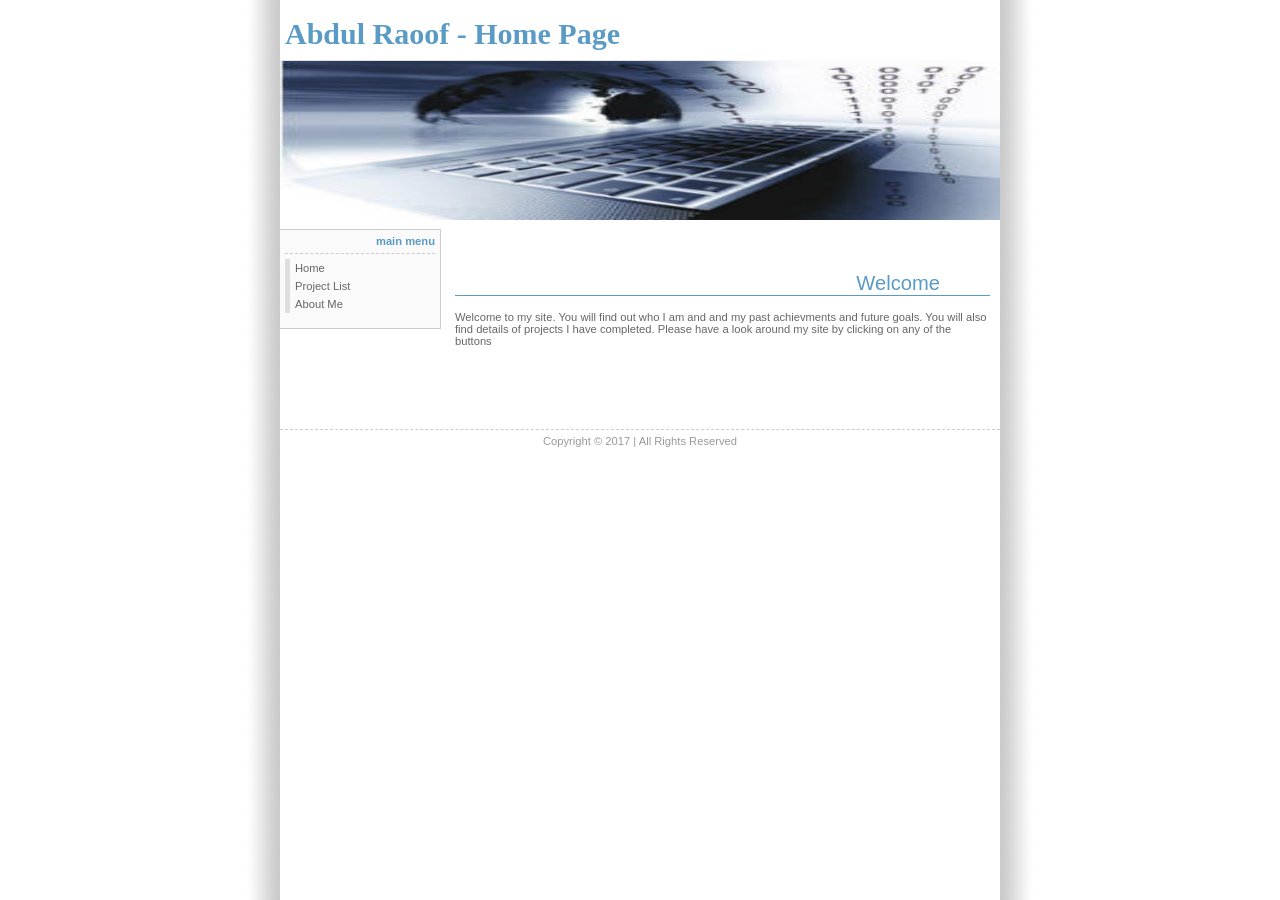
<file: index.html>
<!DOCTYPE html PUBLIC "-//W3C//DTD XHTML 1.1//EN" "http://www.w3.org/TR/xhtml11/DTD/xhtml11.dtd">
<html xmlns="http://www.w3.org/1999/xhtml">
<head>
<meta http-equiv="Content-Type" content="text/html; charset=iso-8859-1" />
<title>Abdul Raoof - About Me</title>
<link href="css.css" rel="stylesheet" type="text/css" />
</head>

<body>
<div id="main">

	
		<div id="top-nav">
		
			<b>Abdul Raoof - Home Page </b> 
	
		</div>

	
		<div id="header">
		
			<img src="images/header.jpg" alt="" width="720" height="160" />
			
		</div>
		

	
		<div id="navigation">

			
			main menu
			
			<hr />
			
			<a href="index.html" class="navigation">Home</a><a href="projectlist.html" class="navigation">Project List</a><a href="aboutme.html" class="navigation">About Me</a>
		
		
		</div>
		
<br><br>

		<div id="content">
		
			<h1>Welcome</h1>
			
			
    <p>  Welcome to my site. You will find out who I am and and my past achievments and future goals.
         You will also find details of projects I have completed. Please have a look around my site by clicking on any of the buttons </p>
			



		</div>
	

	
		<div id="footer">

			<hr />

	Copyright � 2017 | All Rights Reserved

		</div>


	
</div>

</body>

</html>
</file>
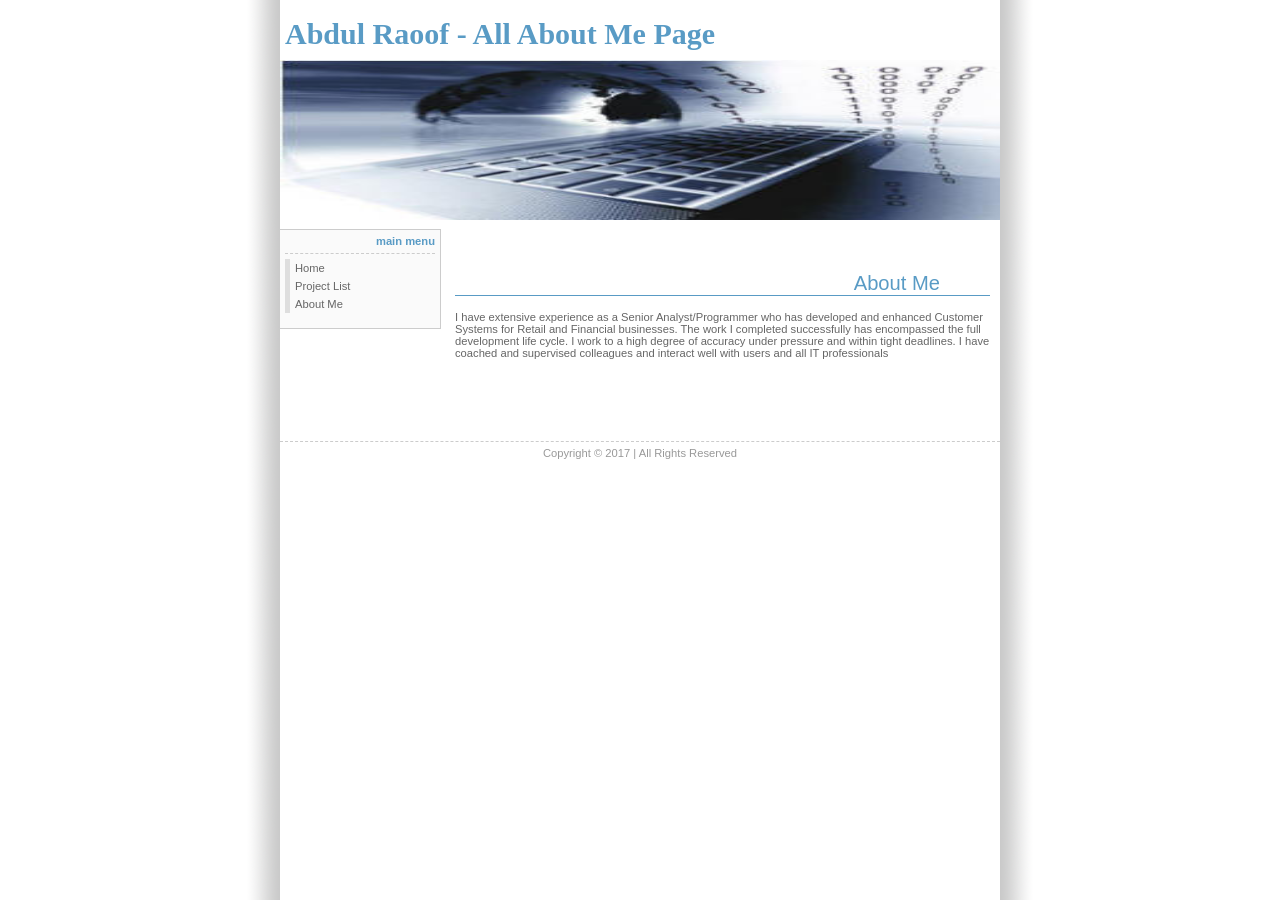
<file: AboutMe.html>
<!DOCTYPE html PUBLIC "-//W3C//DTD XHTML 1.1//EN" "http://www.w3.org/TR/xhtml11/DTD/xhtml11.dtd">
<html xmlns="http://www.w3.org/1999/xhtml">
<head>
<meta http-equiv="Content-Type" content="text/html; charset=iso-8859-1" />
<title>Abdul Raoof - About Me</title>
<link href="css.css" rel="stylesheet" type="text/css" />
</head>

<body>
<div id="main">

	
		<div id="top-nav">
		
			<b>Abdul Raoof - All About Me Page </b> 
	
		</div>

	
		<div id="header">
		
			<img src="images/header.jpg" alt="" width="720" height="160" />
			
		</div>
		

	
		<div id="navigation">

			
			main menu
			
			<hr />
			
			<a href="index.html" class="navigation">Home</a><a href="projectlist.html" class="navigation">Project List</a><a href="aboutme.html" class="navigation">About Me</a>
	
	
		</div>
		
<br><br>

		<div id="content">
		
			<h1>About Me</h1>
			
			
    <p>  I have extensive experience as a Senior Analyst/Programmer who has developed and enhanced Customer Systems for Retail and Financial businesses. The work I completed successfully has encompassed the full development life cycle. I work to a high degree of accuracy under pressure and within tight deadlines. I have coached and supervised colleagues and interact well with users and all IT professionals </p>
			



		</div>
	

	
		<div id="footer">

			<hr />

	Copyright � 2017 | All Rights Reserved

		</div>


	
</div>

</body>

</html>
</file>
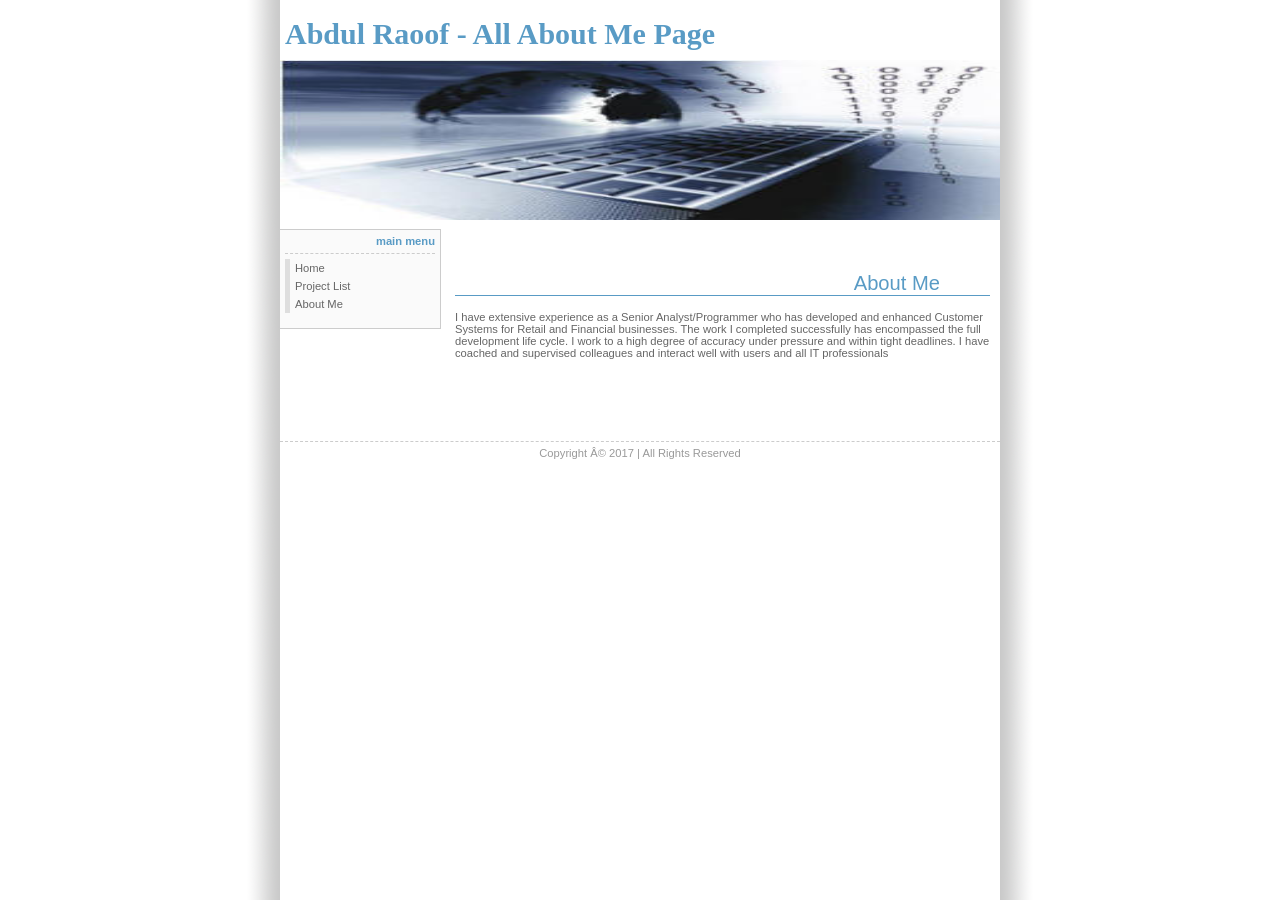
<file: aboutme.html>
<!DOCTYPE html PUBLIC "-//W3C//DTD XHTML 1.1//EN" "http://www.w3.org/TR/xhtml11/DTD/xhtml11.dtd">
<html xmlns="http://www.w3.org/1999/xhtml">
<head>
<meta http-equiv="Content-Type" content="text/html; charset=iso-8859-1" />
<title>Abdul Raoof - About Me</title>
<link href="css.css" rel="stylesheet" type="text/css" />
</head>

<body>
<div id="main">

	
		<div id="top-nav">
		
			<b>Abdul Raoof - All About Me Page </b> 
	
		</div>

	
		<div id="header">
		
			<img src="images/header.jpg" alt="" width="720" height="160" />
			
		</div>
		

	
		<div id="navigation">

			
			main menu
			
			<hr />
			
			<a href="index.html" class="navigation">Home</a><a href="projectlist.html" class="navigation">Project List</a><a href="aboutme.html" class="navigation">About Me</a>
	
	
		</div>
		
<br><br>

		<div id="content">
		
			<h1>About Me</h1>
			
			
    <p>  I have extensive experience as a Senior Analyst/Programmer who has developed and enhanced Customer Systems for Retail and Financial businesses. The work I completed successfully has encompassed the full development life cycle. I work to a high degree of accuracy under pressure and within tight deadlines. I have coached and supervised colleagues and interact well with users and all IT professionals </p>
			



		</div>
	

	
		<div id="footer">

			<hr />

	Copyright © 2017 | All Rights Reserved

		</div>


	
</div>

</body>

</html>
</file>
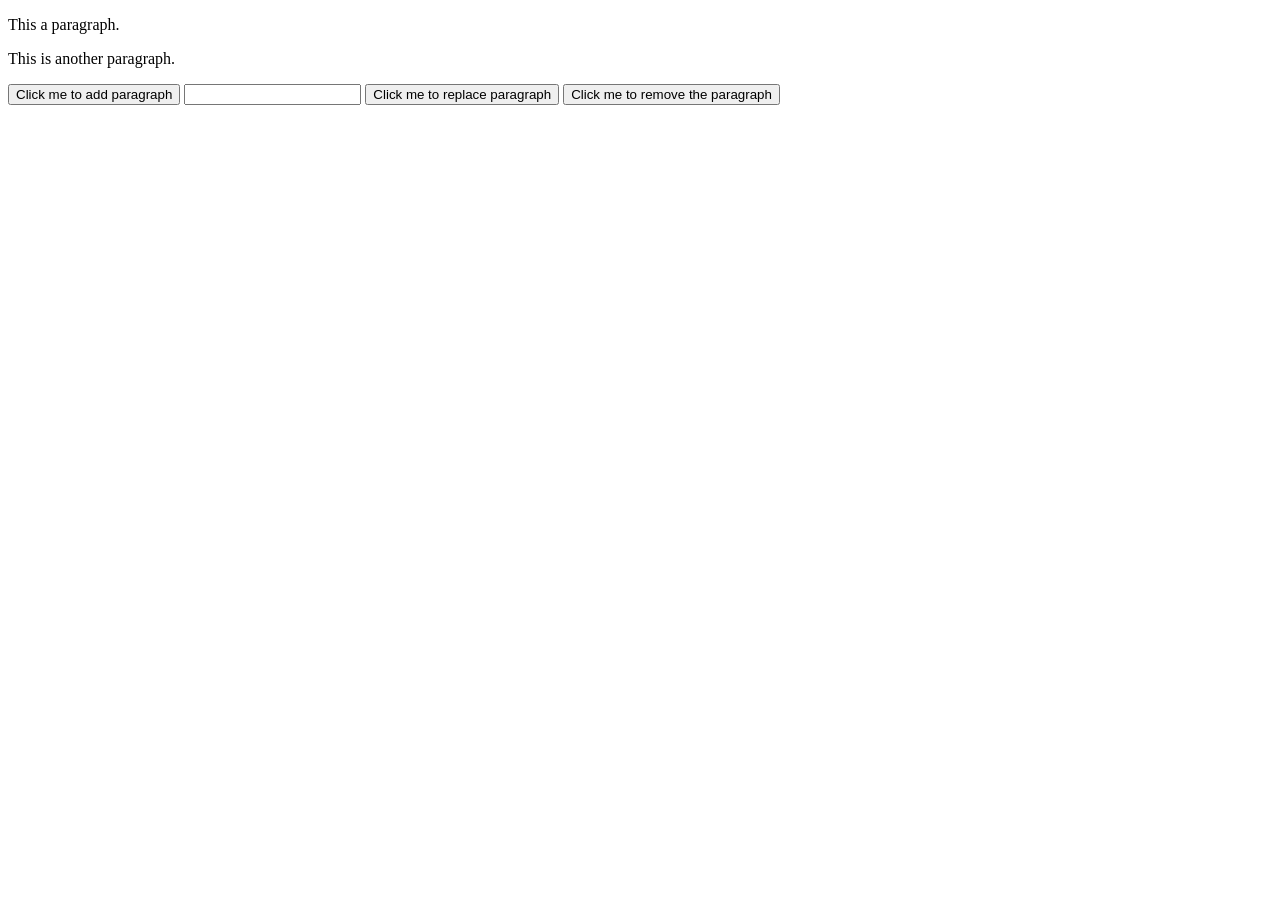
<file: domparagraph.html>
<!DOCTYPE html >
<html>

<head>
    <title>JavaScript Exercises</title>

    <script>
        function addPara() {
            var para = document.createElement("p");
            para.setAttribute("id", "p3");


            var node = document.createTextNode("This is new.");

            para.appendChild(node);

            var element = document.getElementById("div1");

            element.appendChild(para);

        }

        function replacePara() {
            var intext;

            intext = document.getElementById("intext").value;

            var para = document.createElement("p");
            para.setAttribute("id", "p3");
            var node = document.createTextNode(intext);
            para.appendChild(node);


            var parent = document.getElementById("div1");
            var child = document.getElementById("p3");
            parent.replaceChild(para, child);

        }

        function deletePara() {


            var parent = document.getElementById("div1");
            var child = document.getElementById("p3");
            parent.removeChild(child);

        }
    </script>

</head>

<body>

    <div id="div1">

        <p id="p1">This a paragraph.</p>
        <p id="p2">This is another paragraph.</p>

        <button onclick="addPara()">Click me to add paragraph</button>

        <input type="text" id="intext">

        <button onclick="replacePara()">Click me to replace paragraph</button>

        <button onclick="deletePara()">Click me to remove the paragraph</button>


        <script>

        </script>
    </div>
</body>

</html>
</file>
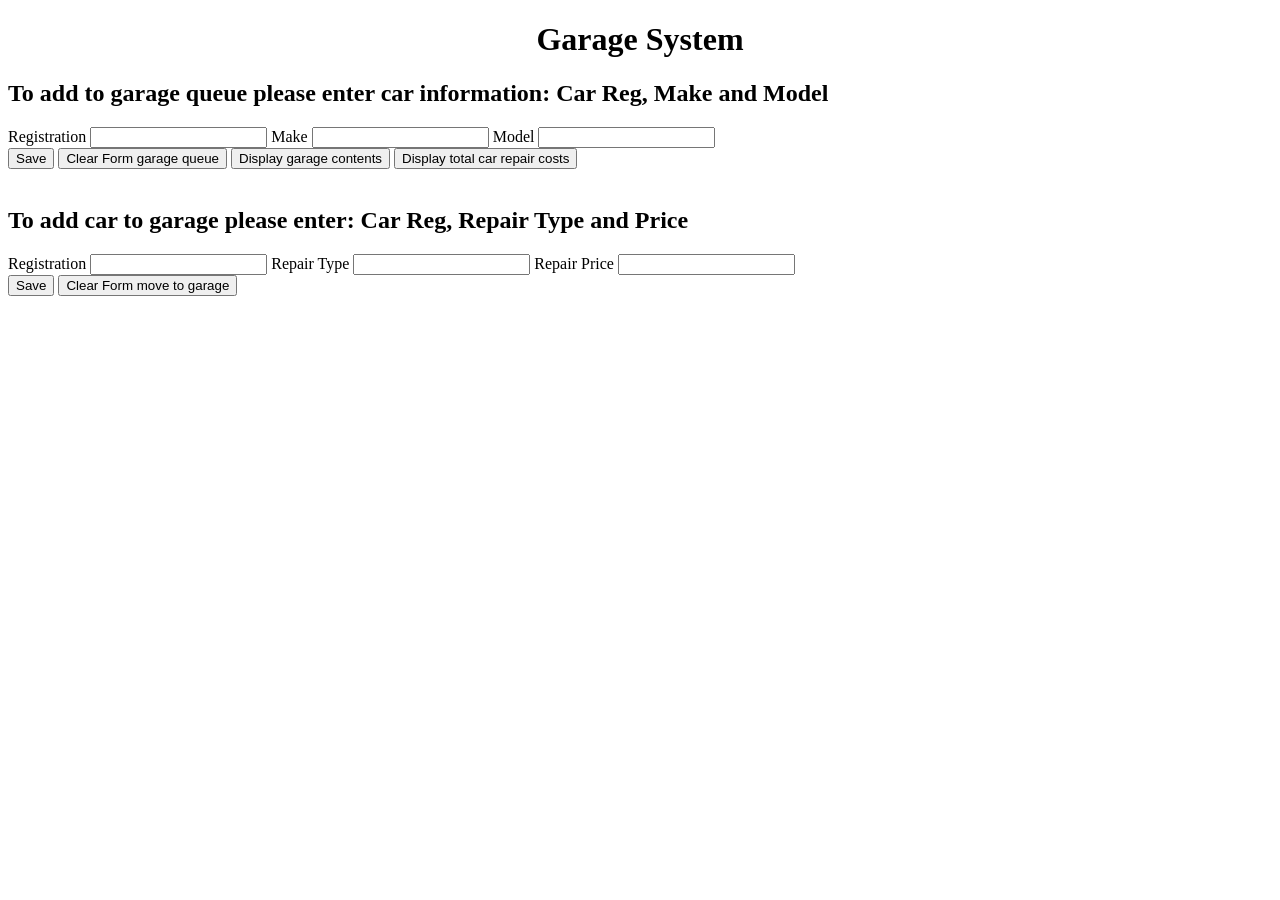
<file: garage.html>
<!DOCTYPE html>
<html>

<!-- <style>
    .text-label {
        color: #cdcdcd;
        font-weight: bold;
    }
</style> -->


<head>
    <meta charset=utf-8 />
    <title>Car Garage System</title>

</head>

<body>

    <h1 align='center'>Garage System</h1>
    <form name="inputcar">
        <h2>To add to garage queue please enter car information: Car Reg, Make and Model</h2>
        <label for="carreg">Registration</label>
        <input id="carreg" type="text" title="car reg">
        <label for="make">Make</label>
        <input id="make" type="text" />
        <label for="model">Model</label>
        <input id="model" type="text" />
        </br>
        <input type="button" value="Save" onclick="insertCarsQueue()">
        <input type="button" value="Clear Form garage queue" onclick="clear1()">
        <input type="button" value="Display garage contents" onclick="displayGarageContents()">
        <input type="button" value="Display total car repair costs" onclick="displayRepairCosts()">
        </br>
        </br>
    </form>


    <form name="addtogarage">
        <h2>To add car to garage please enter: Car Reg, Repair Type and Price</h2>
        <label for="searchcarreg">Registration</label>
        <input id="searchcarreg" type="text" />
        <label for="repairtype">Repair Type</label>
        <input id="repairtype" type="text" />
        <label for="repairprice">Repair Price</label>
        <input id="repairprice" type="number" />
        </br>
        <input type="button" value="Save" onclick="searchAndAdd()">
        <input type="button" value="Clear Form move to garage" onclick="clear2()">
        </br>
    </form>
    <div id="div1"></div>

</body>


<script use strict>
    //Array for cars waiting to go into the garage
    var carGarageQueue = [];


    // Array for cars in garage
    var carInGarage = [];


    function insertCarsQueue() {

        var carRegInput = document.getElementById("carreg");
        var makeInput = document.getElementById("make");
        var modelInput = document.getElementById("model");


        let car = {
            carReg: carRegInput.value,
            make: makeInput.value,
            model: model.value,
        }

        carGarageQueue.push(car);

        console.log(carGarageQueue);

        // carGarageQueue.forEach(function(element) {
        //     console.log(element)

        // }, this);

        clear1();
    }


    function displayRepairCosts() {
        let dispCar2 = "";
        var totalRepairCosts = 0;
        for (let k = 0; k < carInGarage.length; k++) {
            totalRepairCosts = totalRepairCosts + parseFloat(carInGarage[k].garageRepairPrice);
        }

        dispCar2 = ("Total repair costs: " + totalRepairCosts);
        document.getElementById('div1').innerHTML = dispCar2;
    }



    function searchAndAdd() {

        var inSearchCarReg = document.getElementById("searchcarreg");
        var inRepairType = document.getElementById("repairtype");
        var inRepairPrice = document.getElementById("repairprice");

        for (let i = 0; i < carGarageQueue.length; i++) {


            if (inSearchCarReg.value === carGarageQueue[i].carReg) {

                let carGarage = {
                    garageCarReg: carGarageQueue[i].carReg,
                    garageMake: carGarageQueue[i].make,
                    garageModel: carGarageQueue[i].model,
                    garageRepairType: inRepairType.value,
                    garageRepairPrice: inRepairPrice.value
                }

                // Add car into garage array
                carInGarage.push(carGarage);

                console.log(carInGarage);

                // Remove car from garage queue array
                carGarageQueue.splice(i, 1);
                console.log(carGarageQueue);

                clear2();
                return;
            }
        }
    }

    function clear1() {
        document.forms.inputcar.reset();

    }

    function clear2() {
        document.forms.addtogarage.reset();

    }

    function displayGarageContents() {
        let dispCar = "";

        var myArticle = document.createElement('article');
        var myH2 = document.createElement('h2');
        var myList = document.createElement('ul');
        myH2.textContent = 'Cars in Garage';

        for (let j = 0; j < carInGarage.length; j++) {
            var listItem = document.createElement('li');

            dispCar = (" Car Reg: " + carInGarage[j].garageCarReg + " Make: " + carInGarage[j].garageMake +
                " Model: " + carInGarage[j].garageModel + " Repair Type: " + carInGarage[j].garageRepairType +
                " Repair Price: " + carInGarage[j].garageRepairPrice);
            listItem.textContent = dispCar;
            myList.appendChild(listItem);

        }

        myArticle.appendChild(myH2);

        myArticle.appendChild(myList);

        div1.appendChild(myArticle);

        console.log(carInGarage);
    }
</script>
</body>

</html>
</file>
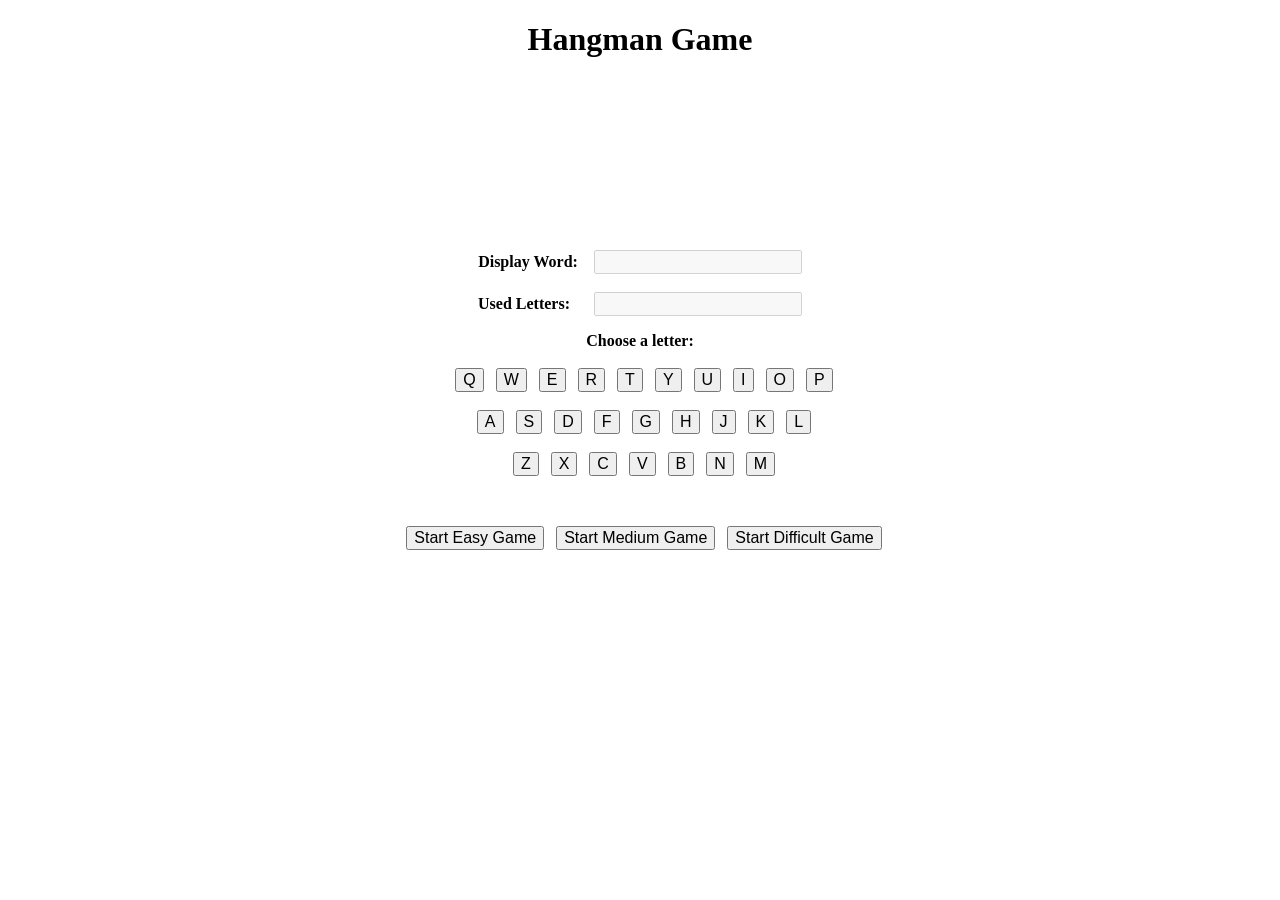
<file: hangman.html>
<!DOCTYPE html>
<html>

<head>

    <script type="text/javascript">
        var wordList = [];
        var easyWord = [];
        let easyCount = 0;
        var mediumWord = [];
        let mediumCount = 0;
        var difficultWord = [];
        let difficultCount = 0;
        var words = [];
        var lengthWord = 0;

        let url = "https://raw.githubusercontent.com/dwyl/english-words/master/words_alpha.txt";

        // Create request

        let xhr = new XMLHttpRequest();

        // Setup on complete method

        xhr.onreadystatechange = function() {

            if (this.readyState == 4 && this.status == 200) {

                wordList = this.responseText.split("\n");

                console.log(wordList);
                console.log(wordList.length);

                createArrays();

            }
        };

        xhr.open("GET", url, true);
        xhr.send();


        function createArrays() {


            for (let m = 0; m < wordList.length; m++) {
                wordLength = wordList[m].length;


                if (wordLength < 5) {
                    easyWord[easyCount] = wordList[m];
                    easyCount++;
                } else if (wordLength < 10) {
                    mediumWord[mediumCount] = wordList[m];
                    mediumCount++;
                } else {
                    difficultWord[difficultCount] = wordList[m];
                    difficultCount++;
                }
            }

        }


        function easy() {

            console.log(easyCount);
            words.length = 0;
            for (let v = 0; v < easyCount; v++) {
                words[v] = easyWord[v];
            }
            console.log(words.length);
            reset();

        }


        function medium() {
            console.log(mediumWord.length);
            words.length = 0;

            for (let w = 0; w < mediumCount; w++) {
                words[w] = mediumWord[w];
            }
            console.log(words.length);
            reset();

        }

        function difficult() {
            console.log(difficultWord.length);
            words.length = 0;

            for (let y = 0; y < difficultCount; y++) {
                words[y] = difficultWord[y];
            }
            console.log(words.length);
            reset();

        }


        var can_play = true;
        var to_guess = "";
        var display_word = "";
        var used_letters = "";
        var wrong_guesses = 0; 
        function selectLetter(l) {
            if (can_play == false) {
                return;
            } 
            if (used_letters.indexOf(l) != -1) {
                return;
            } 
            used_letters += l;
            document.game.usedLetters.value = used_letters; 
            if (to_guess.indexOf(l) != -1) {
                // correct letter guess
                pos = 0;
                temp_mask = display_word; 
                while (to_guess.indexOf(l, pos) != -1) {
                    pos = to_guess.indexOf(l, pos);
                    end = pos + 1; 
                    start_text = temp_mask.substring(0, pos);
                    end_text = temp_mask.substring(end, temp_mask.length); 
                    temp_mask = start_text + l + end_text;
                    pos = end;
                } 
                display_word = temp_mask;
                document.game.displayWord.value = display_word; 
                if (display_word.indexOf("*") == -1) {
                    // won
                    alert("Excellent, you have won!");
                    can_play = false;
                }
            } else {
                // incorrect letter guess
                wrong_guesses += 1;
                eval("document.hm.src=\"hm" + wrong_guesses + ".gif\""); 
                if (wrong_guesses == 10) {
                    // lost
                    alert("Sorry, you have lost!");
                    can_play = false;
                }
            }
        } 
        function reset() {
            selectWord();
            document.game.usedLetters.value = "";
            used_letters = "";
            wrong_guesses = 0;
            document.hm.src = "hmstart.gif";
        } 
        function selectWord() {
            can_play = true;
            random_number = Math.round(Math.random() * (words.length - 1));
            to_guess = words[random_number];

            console.log(to_guess);

            masked_word = createMask(to_guess);
            document.game.displayWord.value = masked_word;
            display_word = masked_word;
        } 
        function createMask(m) {
            mask = "";
            word_length = m.length; 
            for (i = 0; i < (word_length - 1); i++) {
                mask += "*";
            }
            return mask;
        }
    </script>


</head>

<body>

    <center>
        <h1>Hangman Game</h1>

        <p>
            <img src="hmstart.gif" height="150" width="80" name="hm">
        </p>

        <form name="game">
            <p style="font-weight:bold; font-size:16px;">
                Display Word: &nbsp;&nbsp;&nbsp;<input type="text" style="cursor:no-drop; width:200px; font-size:16px;" name="displayWord" disabled />
                <br />
                <br /> Used Letters: &nbsp;&nbsp;&nbsp;&nbsp;&nbsp;<input type="text" style="cursor:no-drop; width:200px; font-size:16px;" name="usedLetters" disabled />
            </p>
        </form>

        <p style="font-weight:bold; font-size:16px;">

            <label>Choose a letter:</label>
            <br />
            <br />
            <a href="javascript:selectLetter('q');"><input type="button" style="cursor:pointer; margin-left: 8px; font-size:16px;" value="Q"></a>
            <a href="javascript:selectLetter('w');"><input type="button" style="cursor:pointer; margin-left: 8px; font-size:16px;" value="W"></a>
            <a href="javascript:selectLetter('e');"><input type="button" style="cursor:pointer; margin-left: 8px; font-size:16px;" value="E"></a>
            <a href="javascript:selectLetter('r');"><input type="button" style="cursor:pointer; margin-left: 8px; font-size:16px;" value="R"></a>
            <a href="javascript:selectLetter('t');"><input type="button" style="cursor:pointer; margin-left: 8px; font-size:16px;" value="T"></a>
            <a href="javascript:selectLetter('y');"><input type="button" style="cursor:pointer; margin-left: 8px; font-size:16px;" value="Y"></a>
            <a href="javascript:selectLetter('u');"><input type="button" style="cursor:pointer; margin-left: 8px; font-size:16px;" value="U"></a>
            <a href="javascript:selectLetter('i');"><input type="button" style="cursor:pointer; margin-left: 8px; font-size:16px;" value="I"></a>
            <a href="javascript:selectLetter('o');"><input type="button" style="cursor:pointer; margin-left: 8px; font-size:16px;" value="O"></a>
            <a href="javascript:selectLetter('p');"><input type="button" style="cursor:pointer; margin-left: 8px; font-size:16px;" value="P"></a>
            <br />
            <br />
            <a href="javascript:selectLetter('a');"><input type="button" style="cursor:pointer; margin-left: 8px; font-size:16px;" value="A"></a>
            <a href="javascript:selectLetter('s');"><input type="button" style="cursor:pointer; margin-left: 8px; font-size:16px;" value="S"></a>
            <a href="javascript:selectLetter('d');"><input type="button" style="cursor:pointer; margin-left: 8px; font-size:16px;" value="D"></a>
            <a href="javascript:selectLetter('f');"><input type="button" style="cursor:pointer; margin-left: 8px; font-size:16px;" value="F"></a>
            <a href="javascript:selectLetter('g');"><input type="button" style="cursor:pointer; margin-left: 8px; font-size:16px;" value="G"></a>
            <a href="javascript:selectLetter('h');"><input type="button" style="cursor:pointer; margin-left: 8px; font-size:16px;" value="H"></a>
            <a href="javascript:selectLetter('j');"><input type="button" style="cursor:pointer; margin-left: 8px; font-size:16px;" value="J"></a>
            <a href="javascript:selectLetter('k');"><input type="button" style="cursor:pointer; margin-left: 8px; font-size:16px;" value="K"></a>
            <a href="javascript:selectLetter('l');"><input type="button" style="cursor:pointer; margin-left: 8px; font-size:16px;" value="L"></a>
            <br />
            <br />
            <a href="javascript:selectLetter('z');"><input type="button" style="cursor:pointer; margin-left: 8px; font-size:16px;" value="Z"></a>
            <a href="javascript:selectLetter('x');"><input type="button" style="cursor:pointer; margin-left: 8px; font-size:16px;" value="X"></a>
            <a href="javascript:selectLetter('c');"><input type="button" style="cursor:pointer; margin-left: 8px; font-size:16px;" value="C"></a>
            <a href="javascript:selectLetter('v');"><input type="button" style="cursor:pointer; margin-left: 8px; font-size:16px;" value="V"></a>
            <a href="javascript:selectLetter('b');"><input type="button" style="cursor:pointer; margin-left: 8px; font-size:16px;" value="B"></a>
            <a href="javascript:selectLetter('n');"><input type="button" style="cursor:pointer; margin-left: 8px; font-size:16px;" value="N"></a>
            <a href="javascript:selectLetter('m');"><input type="button" style="cursor:pointer; margin-left: 8px; font-size:16px;" value="M"></a>

        </p>

        <br />
        <p>
            <a href="javascript:easy()"><input type="button" style="cursor:pointer; margin-left: 8px; font-size:16px;" value="Start Easy Game"></a>
            <a href="javascript:medium()"><input type="button" style="cursor:pointer; margin-left: 8px; font-size:16px;" value="Start Medium Game"></a>
            <a href="javascript:difficult()"><input type="button" style="cursor:pointer; margin-left: 8px; font-size:16px;" value="Start Difficult Game"></a>
        </p>
    </center>

</body>

</body>

</html>
</file>
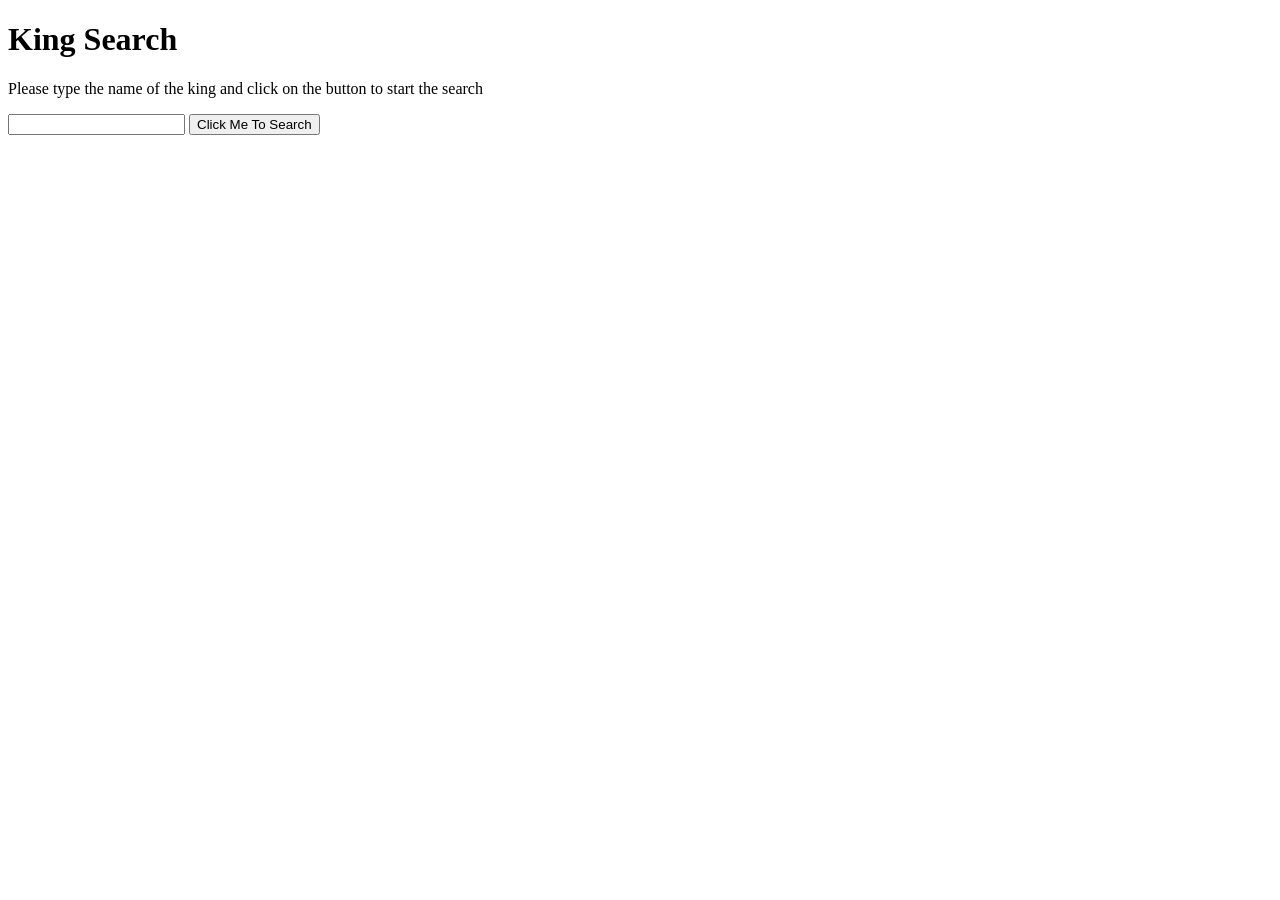
<file: json2.html>
<!DOCTYPE html>
<html>

<head>
    <meta charset="utf-8">

    <title>King Search</title>

</head>

<body>

    <header>

    </header>

    <section>

        <input type="text" id="intext">

        <button type="button" onclick="save()">Click Me To Search</button>

    </section>

    <script>
        var header = document.querySelector('header');
        var section = document.querySelector('section');

        var myH1 = document.createElement('h1');
        myH1.textContent = "King Search";
        header.appendChild(myH1);

        var myPara1 = document.createElement('p');
        myPara1.textContent = "Please type the name of the king and click on the button to start the search";
        header.appendChild(myPara1);

        var searchkingtext;


        function save() {
            searchkingtext = document.getElementById("intext").value;
            searchkings(searchkingtext);
        }


        function searchkings(searchkingtext) {
            var requestURL = "https://raw.githubusercontent.com/ewomackQA/JSONDataRepo/master/kings.json";
            var request = new XMLHttpRequest();
            request.open('GET', requestURL);
            request.responseType = 'json';
            request.send();
            var kingfound = "No";
            request.onload = function() {
                var kings = request.response;

                for (var i = 0; i < kings.length; i++) {

                    if (kings[i].nm == searchkingtext) {
                        document.write("Found King:   " + kings[i].nm);
                        document.write(" City: " + kings[i].cty);
                        document.write(" House: " + kings[i].hse);
                        document.write(" Years King: " + kings[i].yrs);
                        kingfound = "Yes";
                    }
                }
            }
            if (kingfound == "No") {
                document.write("King not found:  " + searchkingtext);
            }

        }
    </script>
</body>

</html>
</file>
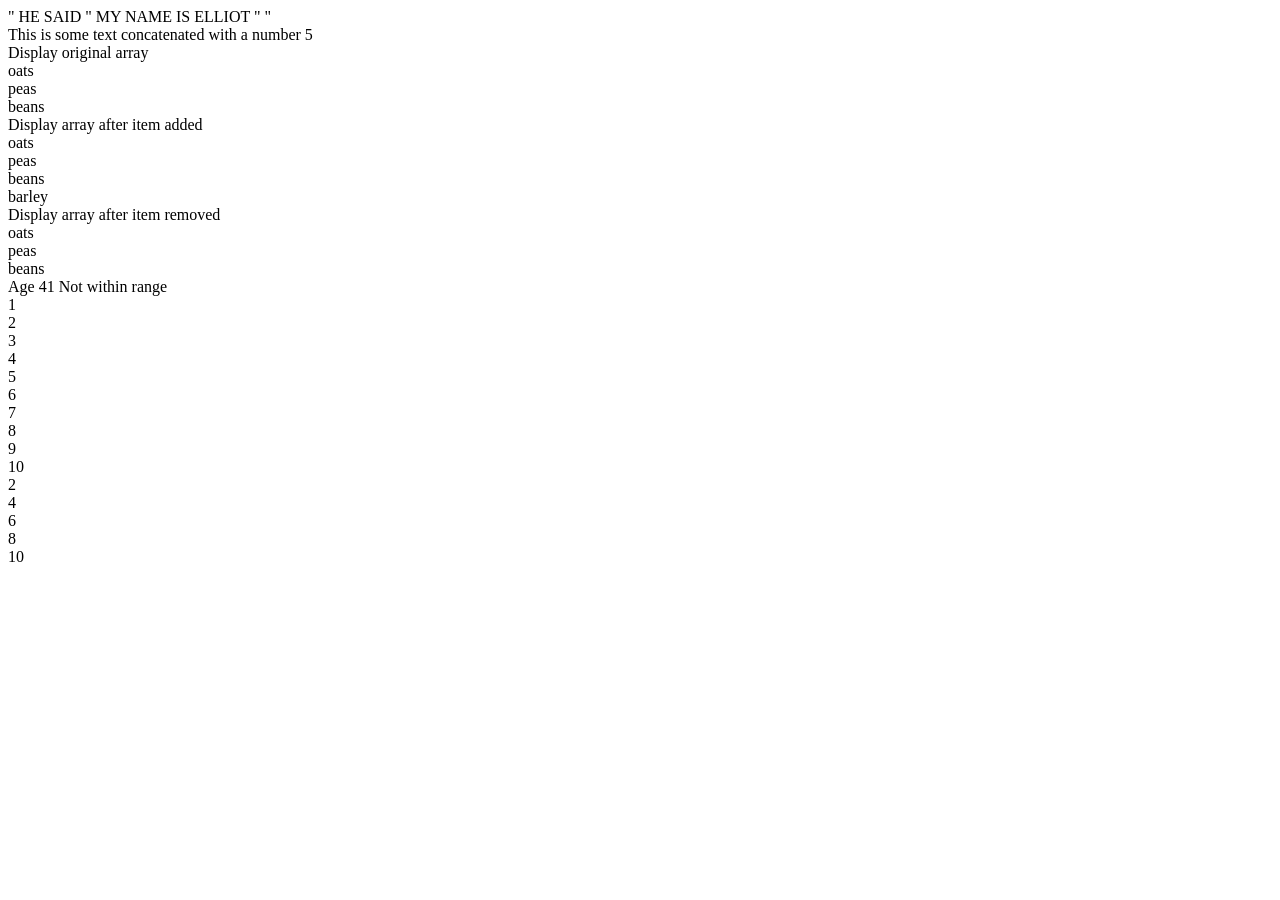
<file: Level1Basic.html>
<!DOCTYPE html PUBLIC "-//W3C//DTD XHTML 1.1//EN" "http://www.w3.org/TR/xhtml11/DTD/xhtml11.dtd">
<html xmlns="http://www.w3.org/1999/xhtml">
<head>
<meta http-equiv="Content-Type" content="text/html; charset=iso-8859-1" />
<title>JavaScript Exercises</title>

		<script>
		
		var name = "\" He Said \" My name is Elliot \" \"";

		// document.write(price1);

		// window.alert(price1);
		// console.log(price1);

		var age2 = 0;

		var name2 = name.toUpperCase();

		document.write(name2 + '<br>');


		var number1 = 5;
		var string1 = "This is some text concatenated with a number ";

		var concatvars = string1 + number1;

		document.write(concatvars + '<br>');


		//adding into an array
		var myList = ["oats","peas","beans"];
		

		document.write("Display original array" + '<br>');

		for(var i = 0; i < myList.length; i++)
		{
		document.write(myList[i] + '<br>');
		}


		myList[myList.length] = "barley";


		document.write("Display array after item added" + '<br>');


		for(var i = 0; i < myList.length; i++)
		{
		document.write(myList[i] + '<br>');
		}


		myList.splice(3,1);


		document.write("Display array after item removed" + '<br>');

		for(var i = 0; i < myList.length; i++)
		{
		document.write(myList[i] + '<br>');
		}


		var myObject = {name:'Jack',age:41,occupation:'GP'};



		var age2 = myObject.age;


		function checkAge(age2) {
			if (age2 >= 20 && age2 <= 40) {
				document.write("Age ",age2," Within range" + '<br');
			}
			else {
				document.write("Age ",age2," Not within range" + '<br>');
			} 

		};


		checkAge(age2);


		for(var i = 1; i < 11; i++) {
		document.write(i + '<br>');
		};

        var modcheck = 0;

		for(var i = 1; i < 11; i++)	{
         modcheck = i % 2;
         if (modcheck === 0) {
            document.write(i + '<br>');  
         }
            
		
		};



		</script>



</head>

<body>
<div id="main">



		<br />



</body>

</html>
</file>
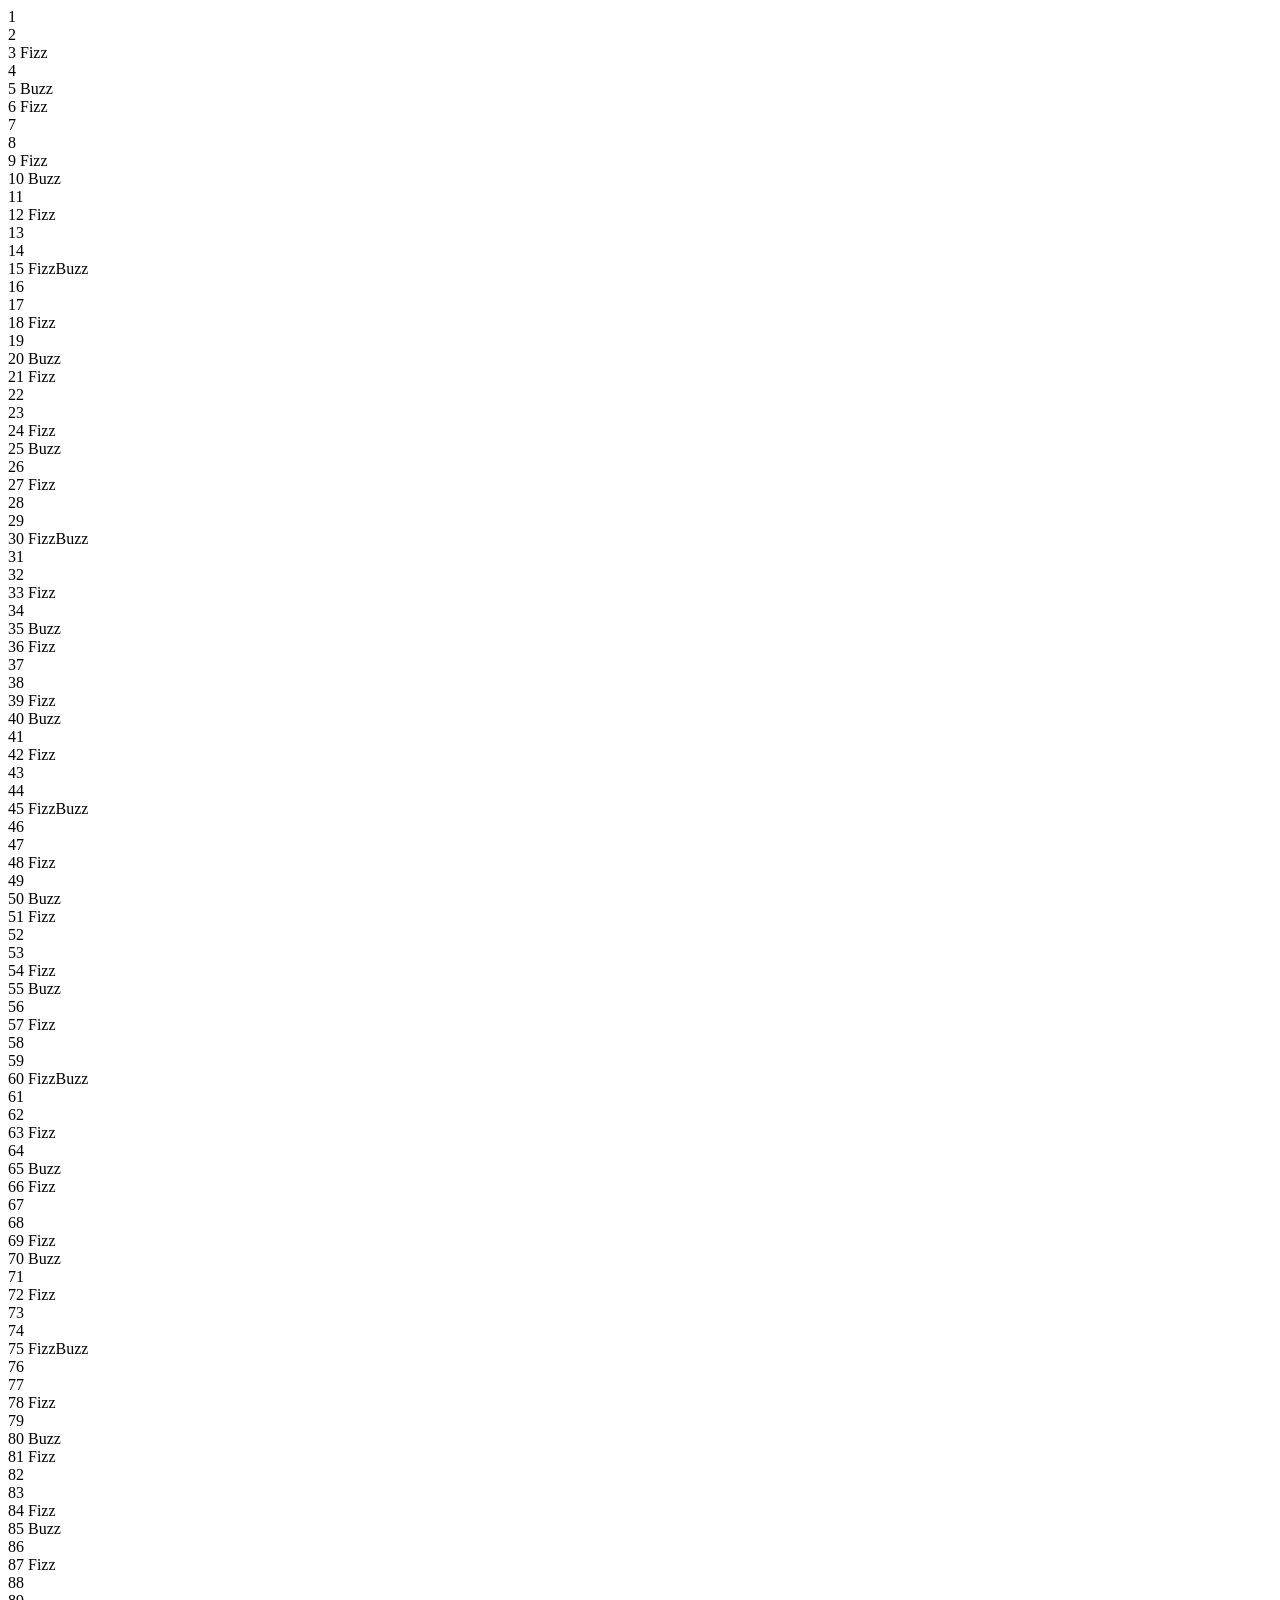
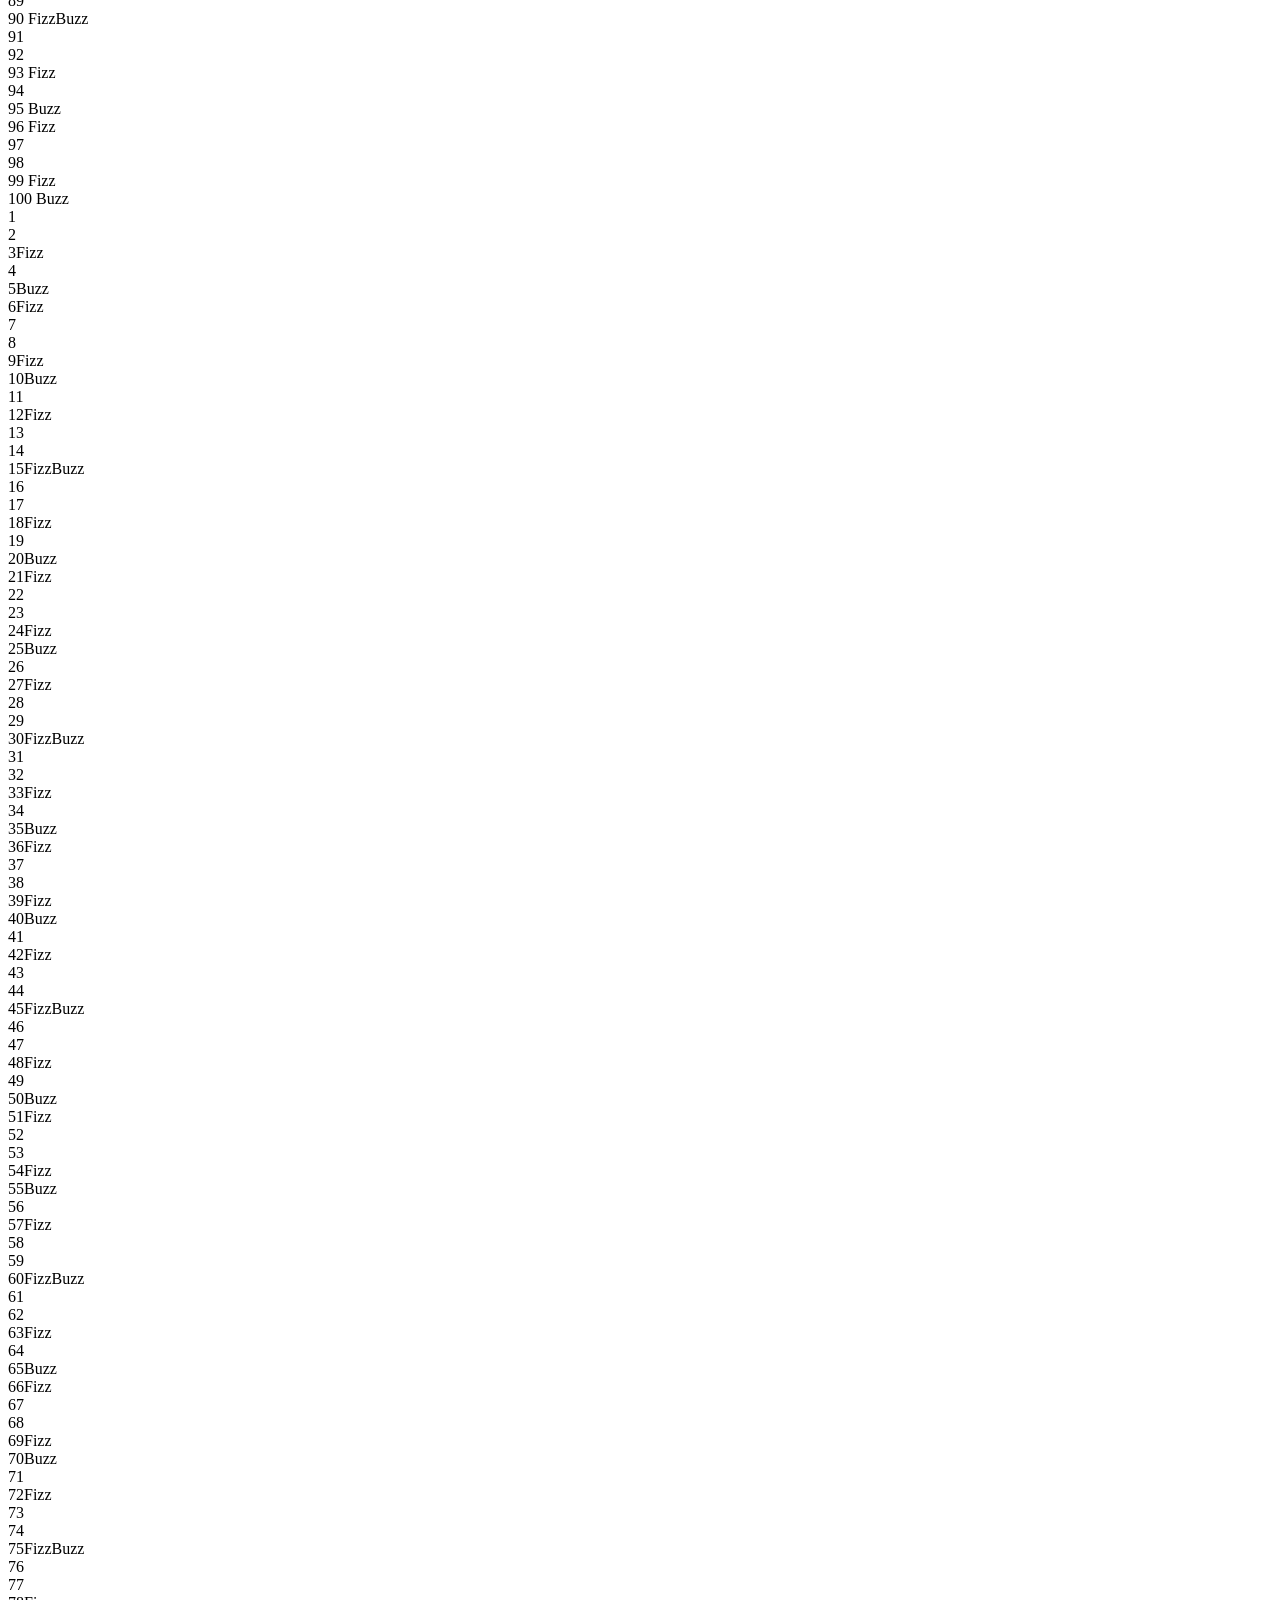
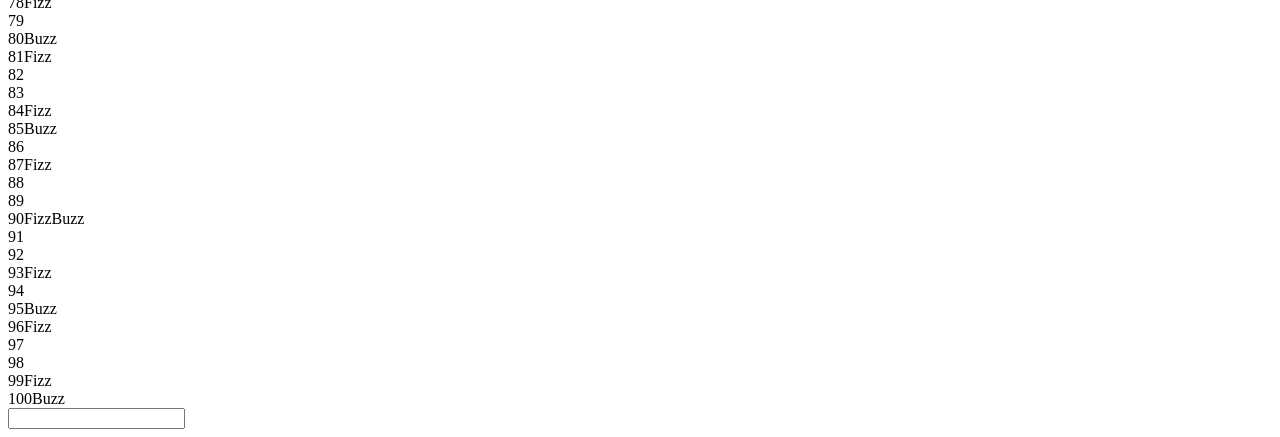
<file: Level2intermediate.html>
<!DOCTYPE html PUBLIC "-//W3C//DTD XHTML 1.1//EN" "http://www.w3.org/TR/xhtml11/DTD/xhtml11.dtd">
<html xmlns="http://www.w3.org/1999/xhtml">
<head>
<meta http-equiv="Content-Type" content="text/html; charset=iso-8859-1" />
<title>JavaScript Exercises</title>

<script>

var modcheck3;
var modcheck5;

for(var i = 1; i < 101; i++)	{
	modcheck3 = i % 3;
	modcheck5 = i % 5;

	if ((modcheck3 === 0) && (modcheck5 ===0))  {
		document.write(i," FizzBuzz" + '<br>');}
	else if (modcheck3 === 0) {
		document.write(i," Fizz" + '<br>');}
	else if (modcheck5 === 0) {
		document.write(i," Buzz" + '<br>');}
	else {
		document.write(i + '<br>');
	}	
};
	
//fizbuzz with variables

var divby3 = 3;
var divby5 = 5;
var fizz = "Fizz";
var buzz = "Buzz";


var modcheck3;
var modcheck5;

for(var i = 1; i < 101; i++)	{
	modcheck3 = i % divby3;
	modcheck5 = i % divby5;

	if ((modcheck3 === 0) && (modcheck5 ===0))  {
		document.write(i,fizz + buzz + '<br>');}
	else if (modcheck3 === 0) {
		document.write(i,fizz + '<br>');}
	else if (modcheck5 === 0) {
		document.write(i,buzz + '<br>');}
	else {
		document.write(i + '<br>');
	}	
};


// var x =document.createElement("input");
// x.setAttribute("type","number");

var number = document.getElementById("number").value;

function save() {
      var number;
      number = document.getElementById("number").value;
      // Do whatever you want with the value here.
}




</script>


</head>

<body>
<div id="main">

	<input type="number" id="number" onchange="save()">

</body>

</html>
</file>
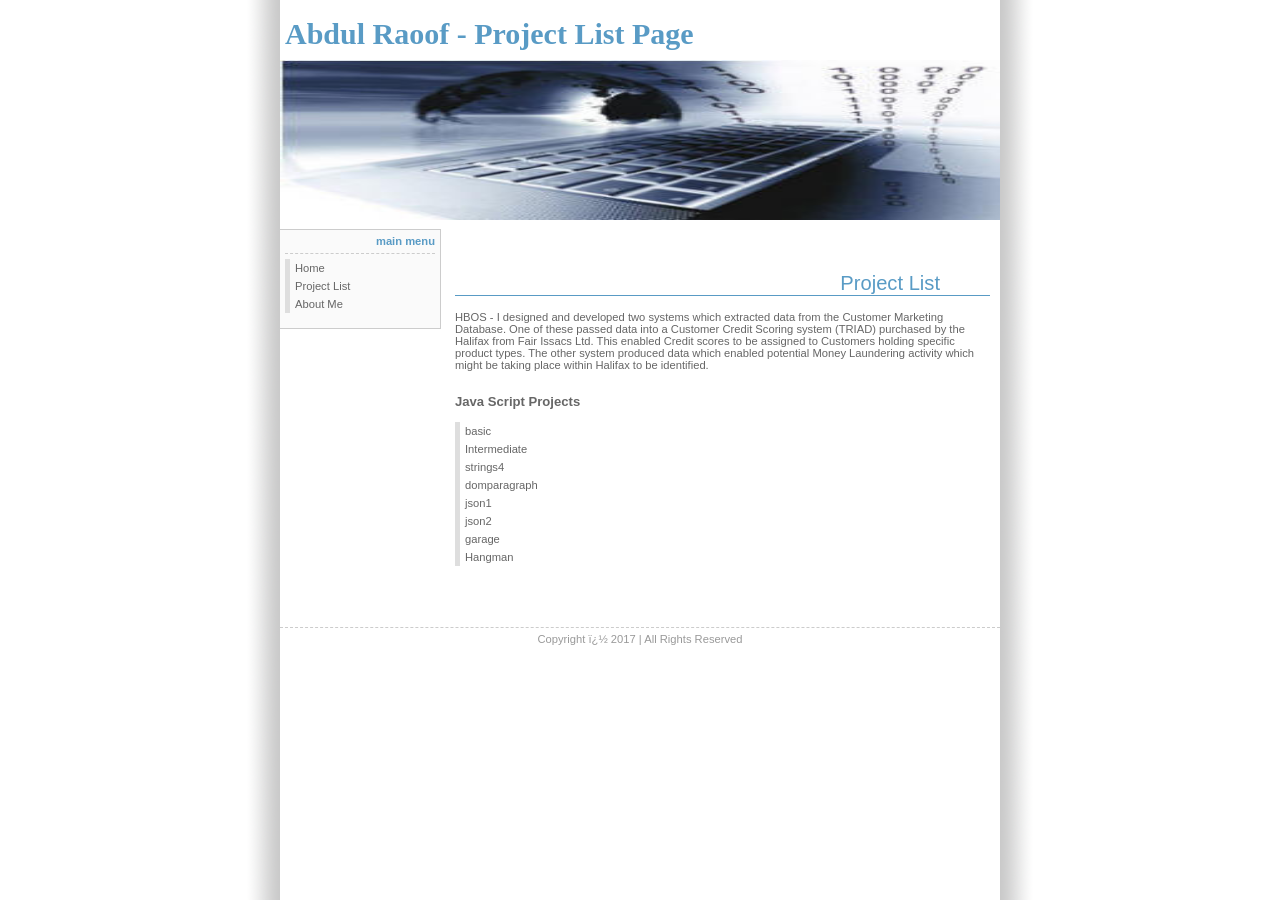
<file: projectlist.html>
<!DOCTYPE html PUBLIC "-//W3C//DTD XHTML 1.1//EN" "http://www.w3.org/TR/xhtml11/DTD/xhtml11.dtd">
<html xmlns="http://www.w3.org/1999/xhtml">

<head>
    <meta http-equiv="Content-Type" content="text/html; charset=iso-8859-1" />
    <title>Abdul Raoof - About Me</title>
    <link href="css.css" rel="stylesheet" type="text/css" />
</head>

<body>
    <div id="main">


        <div id="top-nav">

            <b>Abdul Raoof - Project List Page </b>

        </div>


        <div id="header">

            <img src="images/header.jpg" alt="" width="720" height="160" />

        </div>



        <div id="navigation">


            main menu

            <hr />

            <a href="index.html" class="navigation">Home</a><a href="projectlist.html" class="navigation">Project List</a>
            <a href="aboutme.html" class="navigation">About Me</a>



        </div>

        <br><br>

        <div id="content">

            <h1>Project List</h1>


            <p> HBOS - I designed and developed two systems which extracted data from the Customer Marketing Database. One of these passed data into a Customer Credit Scoring system (TRIAD) purchased by the Halifax from Fair Issacs Ltd. This enabled Credit
                scores to be assigned to Customers holding specific product types. The other system produced data which enabled potential Money Laundering activity which might be taking place within Halifax to be identified. </p>

            <h3>Java Script Projects</h3>
            <a href="Level1Basic.html" class="navigation">basic</a><a href="Level2intermediate.html" class="navigation">Intermediate</a>
            <a href="strings4.html" class="navigation">strings4</a>
            <a href="domparagraph.html" class="navigation">domparagraph</a><a href="json1.html" class="navigation">json1</a>
            <a href="json2.html" class="navigation">json2</a> <a href="garage.html" class="navigation">garage</a>
            <a href="hangman.html" class="navigation">Hangman</a>



        </div>



        <div id="footer">

            <hr /> Copyright � 2017 | All Rights Reserved

        </div>



    </div>

</body>

</html>
</file>
<file: css.css>
body {
	margin: 25px 0px 0px 0px;
	background-color: #FFFFFF;
	background-image: url(images/bg.gif);
	background-position: center;
	background-repeat: repeat-y;
	text-align: center;
}


#main {
	width: 720px;
	margin-left: auto;
	margin-right: auto;
	text-align: left;
	background-color: #FFFFFF;
}

#top-nav {
	width: 715px;
	margin-left: auto;
	margin-right: auto;
	font-family: Tahoma;
	font-size: 30px;
	color: #599BC5;
	text-align: left;
	vertical-align: bottom;
	height: 30px;
	line-height: 18px;
	padding-left: 5px;

	background-color: #FFFFFF;
}

#navigation {
	float: left;
	font-family: Verdana, Arial, Helvetica, sans-serif;
	font-size: 70%;
	font-weight: bold;
	color: #599BC5;
	background-color: #FAFAFA;
	text-decoration: none;
	margin: 0px 0px 0px 0px;
	padding: 5px 5px 15px 5px;
	width: 150px;
	border-color: #CCCCCC;
	border-style: solid;
	border-width: 1px 1px 1px 0px;
	text-align: right;
}


#content {
	margin-left: 170px;
	font-family: Verdana, Arial, Helvetica, sans-serif;
	font-size: 70%;
	color: #666666;
	text-decoration: none;
	width: 535px;
	text-align: left;
	padding: 5px 5px 15px 5px;
	background-color: #FFFFFF;
}

#footer {
	font-family: Verdana, Arial, Helvetica, sans-serif;
	font-size: 70%;
	color: #999999;
	padding: 40px 0px 10px 0px;
	text-align: center;
	clear: left;
	background-color: #FFFFFF;
}



a {
	color: #599BC5;
	text-decoration: underline;
}
a:hover {
	color: #599BC5;
	text-decoration: none;
}

a.small-navigation {
	color: #999999;
	text-decoration: none;
}

a.small-navigation:hover {
	color: #FF9900;
}

a.navigation {
	color: #666666;
	border-width: 0px 0px 0px 5px;
	border-color: #DEDEDE;
	border-style: solid;
	text-decoration: none;
	display: block;
	padding: 3px 0px 3px 5px;
	text-align: left;
	font-weight: normal;
}

a.navigation:hover {
	border-color: #599BC5;
	background-color: #EFEFEF;
}


#header {
	padding: 5px 0px 5px 0px;

	background-color: #FFFFFF;
}

hr {
	width: 100%;
	height: 0px;
	text-align: center;
	border-color: #CCCCCC;
	border-style: dashed;
	border-width: 0px 0px 1px 0px;
}

h1 {
	color: #599BC5;
	font-size: 180%;
	text-decoration: none;
	text-align: right;
	margin: 0px 0px 15px 0px;
	font-weight: normal;
	padding: 2px 50px 0px 0px;
	border-width: 0px 0px 1px 0px;
	border-style: solid;
	border-color: #599BC5;
	background-color: #FFFFFF;
}

p {

	padding: 0px 0px 10px 0px;
	margin-top: 10px;
}
</file>
